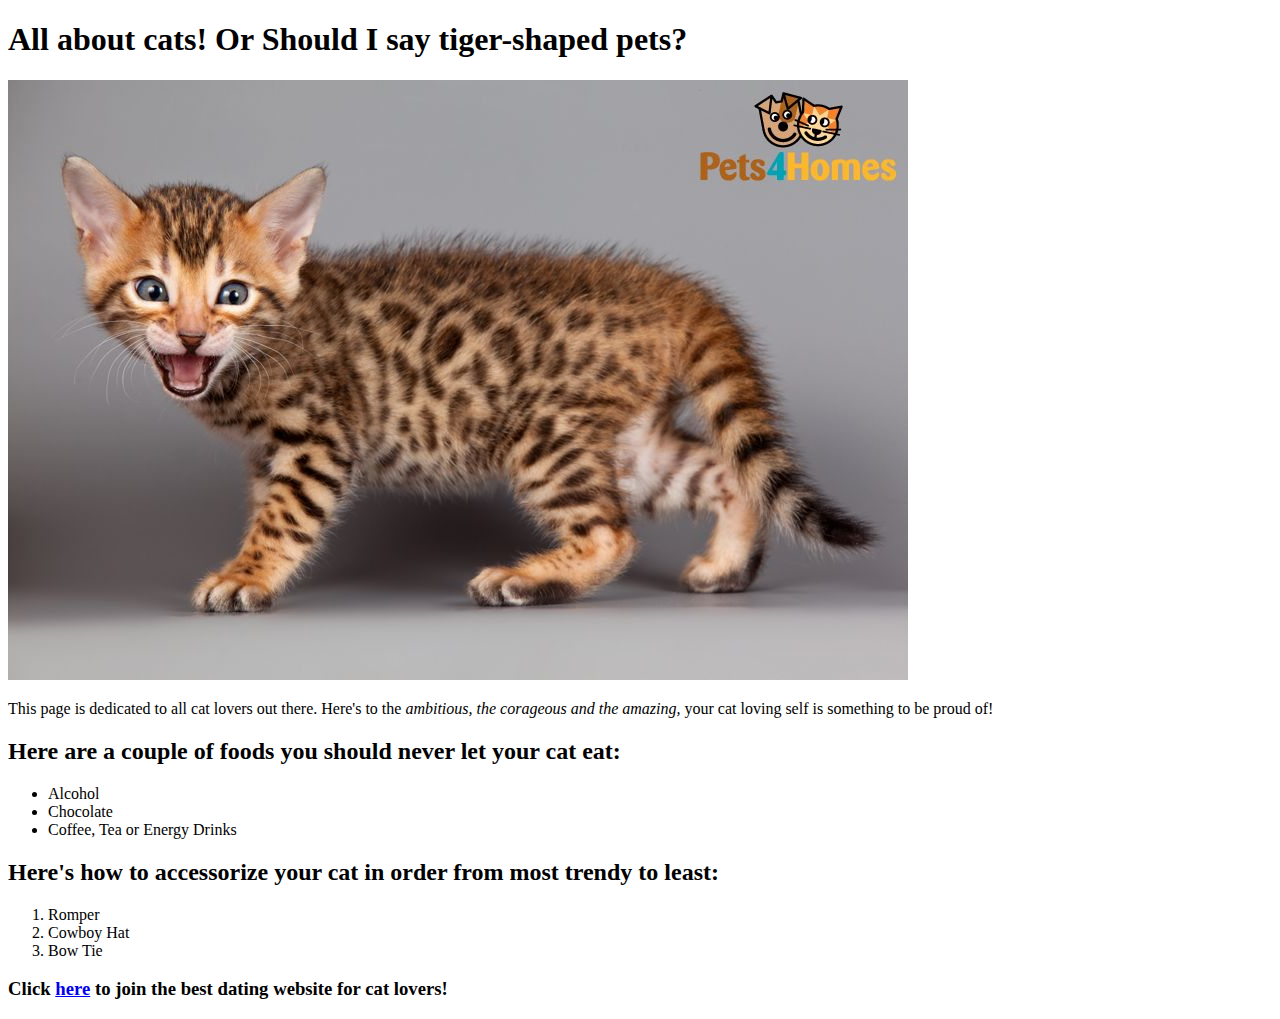
<file: web_basics/index.html>
<!DOCTYPE html>
<html>
  <head>
    <title>Meow</title>
  </head>
  <body>
  <h1> All about cats! Or Should I say tiger-shaped pets? </h1>
  <img src="bengal-cat-with-baby-7.jpg" alt="Cute Kitten">
  <p>
  This page is dedicated to all cat lovers out there. Here's to the <em>ambitious, the corageous and the amazing,</em> your cat loving self is something to be proud of!
  </p>
  <h2><strong>Here are a couple of foods you should never let your cat eat:</strong></h2>
  <ul>
    <li> Alcohol </li>
    <li> Chocolate </li>
    <li> Coffee, Tea or Energy Drinks </li>
  </ul>
  <h2>Here's how to accessorize your cat in order from most trendy to least:</h2>
  <ol>
   <li> Romper </li>
   <li> Cowboy Hat </li>
   <li> Bow Tie </li>
  </ol>
  <h3>Click <a href="https://www.purrsonals.com/">here</a> to join the best dating website for cat lovers!</h3>
  </body>
</html>
</file>
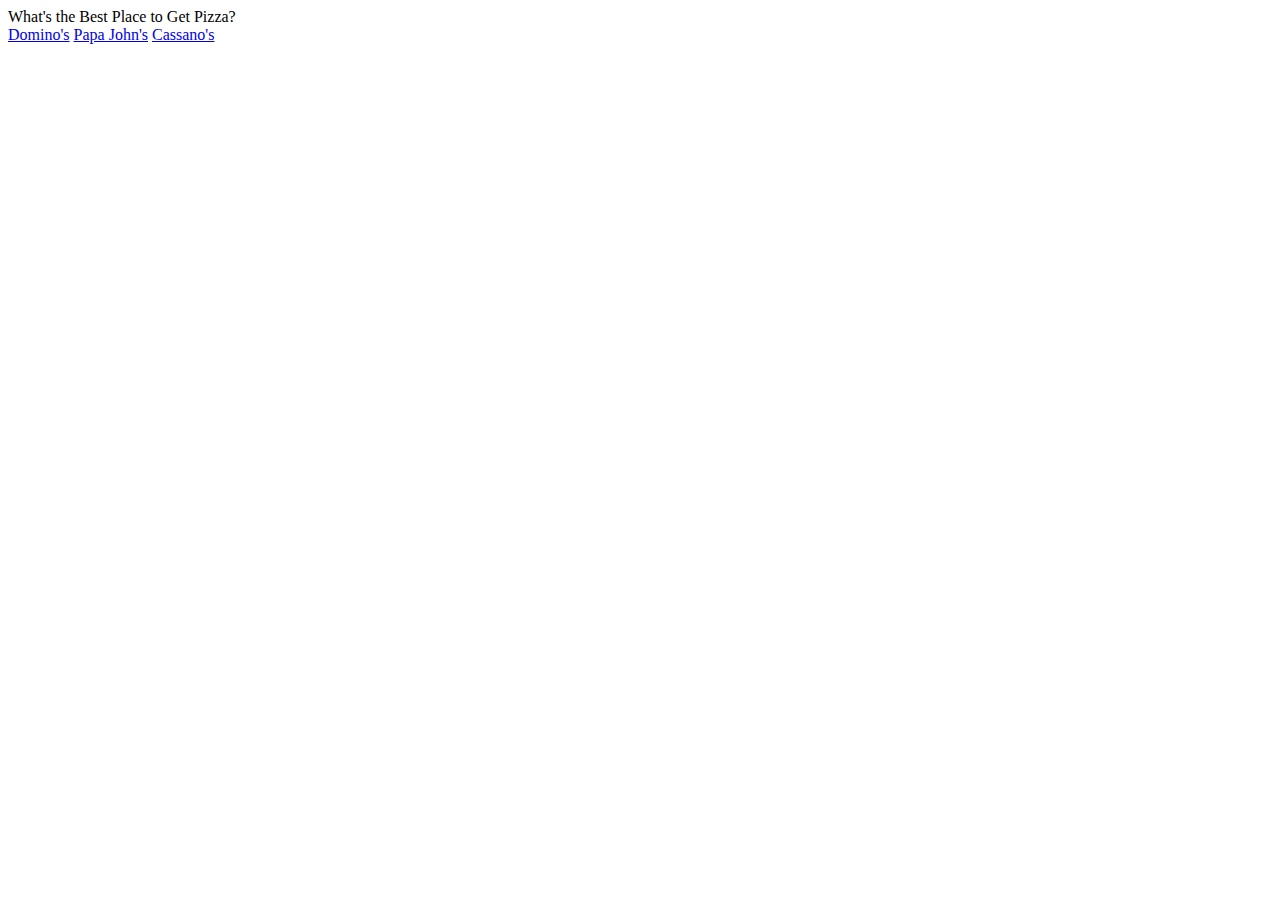
<file: html/gps/index.html>
<!DOCTYPE html>
<html>
  <head>
    <title>24/7 Pizza</title>
  </head>
    <body>
    <header>What's the Best Place to Get Pizza?</header>
<nav>
  <a href="https://www.dominos.com">Domino's</a>
  <a href="https://www.papajohns.com">Papa John's</a>
  <a href="https://www.cassanos.com">Cassano's</a>
</nav>
<main>

<article>

<section></section>

</article>

<aside></aside>

</main>
    <footer></footer>
    </body>
</html>
</file>
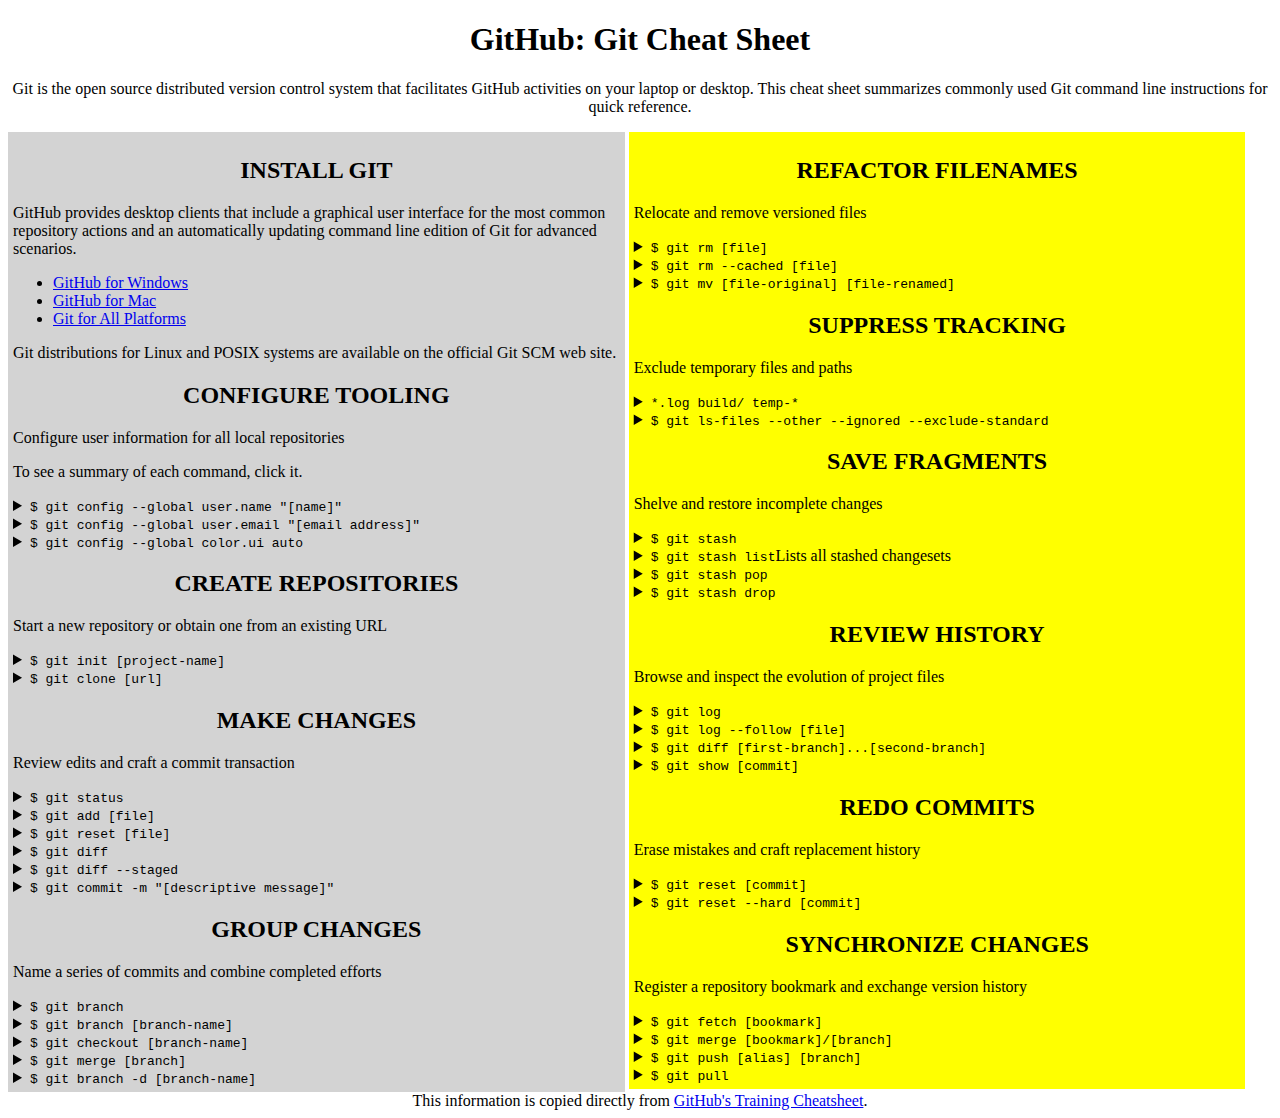
<file: css/gps2-1.html>
<!--
Write your names here:
1.
2.
We spent [#] hours on this challenge.
-->

<!-- This challenge uses HTML5 syntax that may not be available in all browsers (It works in Chrome and Safari, from my testing. (<details> and<summary>). -->

<!DOCTYPE html>
<html lang="en">
  <head>
    <meta charset="UTF-8">
    <link rel="stylesheet" type="text/css" href="gps2-1.css">
    <link rel="stylesheet" href="#">  <!-- Insert a link to the stylesheet here -->
    <title>Git Cheat Sheet</title>

  </head>

  <body>
    <header>
      <h1>GitHub: Git Cheat Sheet</h1>
      <p>Git is the open source distributed version control system that
        facilitates GitHub activities on your laptop or desktop.
        This cheat sheet summarizes commonly used Git command line
        instructions for quick reference.</p>
    </header>

    <section class="column-1">
      <article>
        <h2>INSTALL GIT</h2>
        <p>GitHub provides desktop clients that include a graphical user
        interface for the most common repository actions and an automatically
        updating command line edition of Git for advanced scenarios.</p>
        <ul>
          <li><a href="https://windows.github.com">GitHub for Windows</a></li>
          <li><a href="https://mac.github.com">GitHub for Mac</a></li>
          <li><a href="http://git-scm.com">Git for All Platforms</a></li>
        </ul>

        Git distributions for Linux and POSIX systems are available on the
        official Git SCM web site.
      </article>

      <article>
        <h2>CONFIGURE TOOLING</h2>
        <p>Configure user information for all local repositories</p>
        <p> To see a summary of each command, click it.</p>

        <details>
          <summary><code>$ git config --global user.name "[name]"</code></summary>
          <p>Sets the name you want attached to your commit transactions</p>
        </details>

        <details>
          <summary><code>$ git config --global user.email "[email address]"</code></summary>
          <p>Sets the email you want atached to your commit transactions</p>
        </details>

        <details>
          <summary><code>$ git config --global color.ui auto</code></summary>
          <p>Enables helpful colorization of command line output</p>
        </details>
      </article>

      <article>
        <h2>CREATE REPOSITORIES</h2>
        <p>Start a new repository or obtain one from an existing URL</p>

        <details>
          <summary><code>$ git init [project-name]</code></summary>
          <p>Creates a new local repository with the specified name</p>
        </details>

        <details>
          <summary><code>$ git clone [url]</code></summary>
          <p>Downloads a project and its entire version history</p>
        </details>
      </article>

      <article>
        <h2>MAKE CHANGES</h2>
        <p>Review edits and craft a commit transaction</p>

        <details>
          <summary><code>$ git status</code></summary>
          <p>Lists all new or modified files to be committed</p>
        </details>

        <details>
          <summary><code>$ git add [file]</code></summary>
          <p>Snapshots the file in preparation for versioning</p>
        </details>

        <details>
          <summary><code>$ git reset [file]</code></summary>
          <p>Unstages the file, but preserve its contents</p>
        </details>

        <details>
          <summary><code>$ git diff</code></summary>
          <p>Shows file differences not yet staged</p>
        </details>

        <details>
          <summary><code>$ git diff --staged</code></summary>
          <p>Shows file differences between staging and the last file version</p>
        </details>

        <details>
          <summary><code>$ git commit -m "[descriptive message]"</code></summary>
          <p>Records file snapshots permanently in version history</p>
        </details>
      </article>

      <article>
        <h2>GROUP CHANGES</h2>
        <p>Name a series of commits and combine completed efforts</p>

        <details>
          <summary><code>$ git branch</code></summary>
          <p>Lists all local branches in the current repository</p>
        </details>

        <details>
          <summary><code>$ git branch [branch-name]</code></summary>
          <p>Creates a new branch</p>
        </details>

        <details>
          <summary><code>$ git checkout [branch-name]</code></summary>
          <p>Switches to the specified branch and updates the working directory</p>
        </details>

        <details>
          <summary><code>$ git merge [branch]</code></summary>
          <p>Combines the specified branch’s history into the current branch</p>
        </details>

        <details>
          <summary><code>$ git branch -d [branch-name]</code></summary>
          <p>Deletes the specified branch</p>
        </details>
      </article>
    </section>

    <section class="column-2">
      <article>
        <h2>REFACTOR FILENAMES</h2>
        <p>Relocate and remove versioned files</p>

        <details>
          <summary><code>$ git rm [file]</code></summary>
          <p>Deletes the file from the working directory and stages the deletion</p>
        </details>

        <details>
          <summary><code>$ git rm --cached [file]</code></summary>
          <p>Removes the file from version control but preserves the file locally</p>
        </details>

        <details>
          <summary><code>$ git mv [file-original] [file-renamed]</code></summary>
          <p>Changes the file name and prepares it for commit</p>
        </details>
      </article>

      <article>
        <h2>SUPPRESS TRACKING</h2>
        <p>Exclude temporary files and paths</p>

        <details>
          <summary><code>*.log
                    build/
                    temp-*
          </code></summary>
          <p>A text file named .gitignore suppresses accidental versioning of files and paths matching the specified paterns</p>
        </details>

        <details>
          <summary><code>$ git ls-files --other --ignored --exclude-standard</code></summary>
          <p>Lists all ignored files in this project</p>
        </details>
      </article>

      <article>
        <h2>SAVE FRAGMENTS</h2>
        <p>Shelve and restore incomplete changes</p>

        <details>
          <summary><code>$ git stash</code></summary>
          <p>Temporarily stores all modified tracked files</p>
        </details>

        <details>
          <summary><code>$ git stash list</code>Lists all stashed changesets</summary>
          <p></p>
        </details>

        <details>
          <summary><code>$ git stash pop</code></summary>
          <p>Restores the most recently stashed files</p>
        </details>

        <details>
          <summary><code>$ git stash drop</code></summary>
          <p>Discards the most recently stashed changeset</p>
        </details>

      </article>

      <article>
        <h2>REVIEW HISTORY</h2>
        <p>Browse and inspect the evolution of project files</p>

        <details>
          <summary><code>$ git log</code></summary>
          <p>Lists version history for the current branch</p>
        </details>

        <details>
          <summary><code>$ git log --follow [file]</code></summary>
          <p>Lists version history for a file, including renames</p>
        </details>

        <details>
          <summary><code>$ git diff [first-branch]...[second-branch]</code></summary>
          <p>Shows content differences between two branches</p>
        </details>

        <details>
          <summary><code>$ git show [commit]</code></summary>
          <p>Outputs metadata and content changes of the specified commit</p>
        </details>
      </article>

      <article>
        <h2>REDO COMMITS</h2>
        <p>Erase mistakes and craft replacement history</p>

        <details>
          <summary><code>$ git reset [commit]</code></summary>
          <p>Undoes all commits after [commit], preserving changes locally</p>
        </details>

        <details>
          <summary><code>$ git reset --hard [commit]</code></summary>
          <p>Discards all history and changes back to the specified commit</p>
        </details>
      </article>

      <article>
        <h2>SYNCHRONIZE CHANGES</h2>
        <p>Register a repository bookmark and exchange version history</p>

        <details>
          <summary><code>$ git fetch [bookmark]</code></summary>
          <p>Downloads all history from the repository bookmark</p>
        </details>

        <details>
          <summary><code>$ git merge [bookmark]/[branch]</code></summary>
          <p>Combines bookmark’s branch into current local branch</p>
        </details>

        <details>
          <summary><code>$ git push [alias] [branch]</code></summary>
          <p>Uploads all local branch commits to GitHub</p>
        </details>

        <details>
          <summary><code>$ git pull</code></summary>
          <p>Downloads bookmark history and incorporates changes</p>
        </details>
      </article>
    </section>

    <footer>
      This information is copied directly from <a href="https://training.github.com/kit/downloads/github-git-cheat-sheet.pdf">GitHub's Training Cheatsheet</a>.
    </footer>
  <!-- Add your reflection here as a comment. -->
  </body>
</html>
</file>
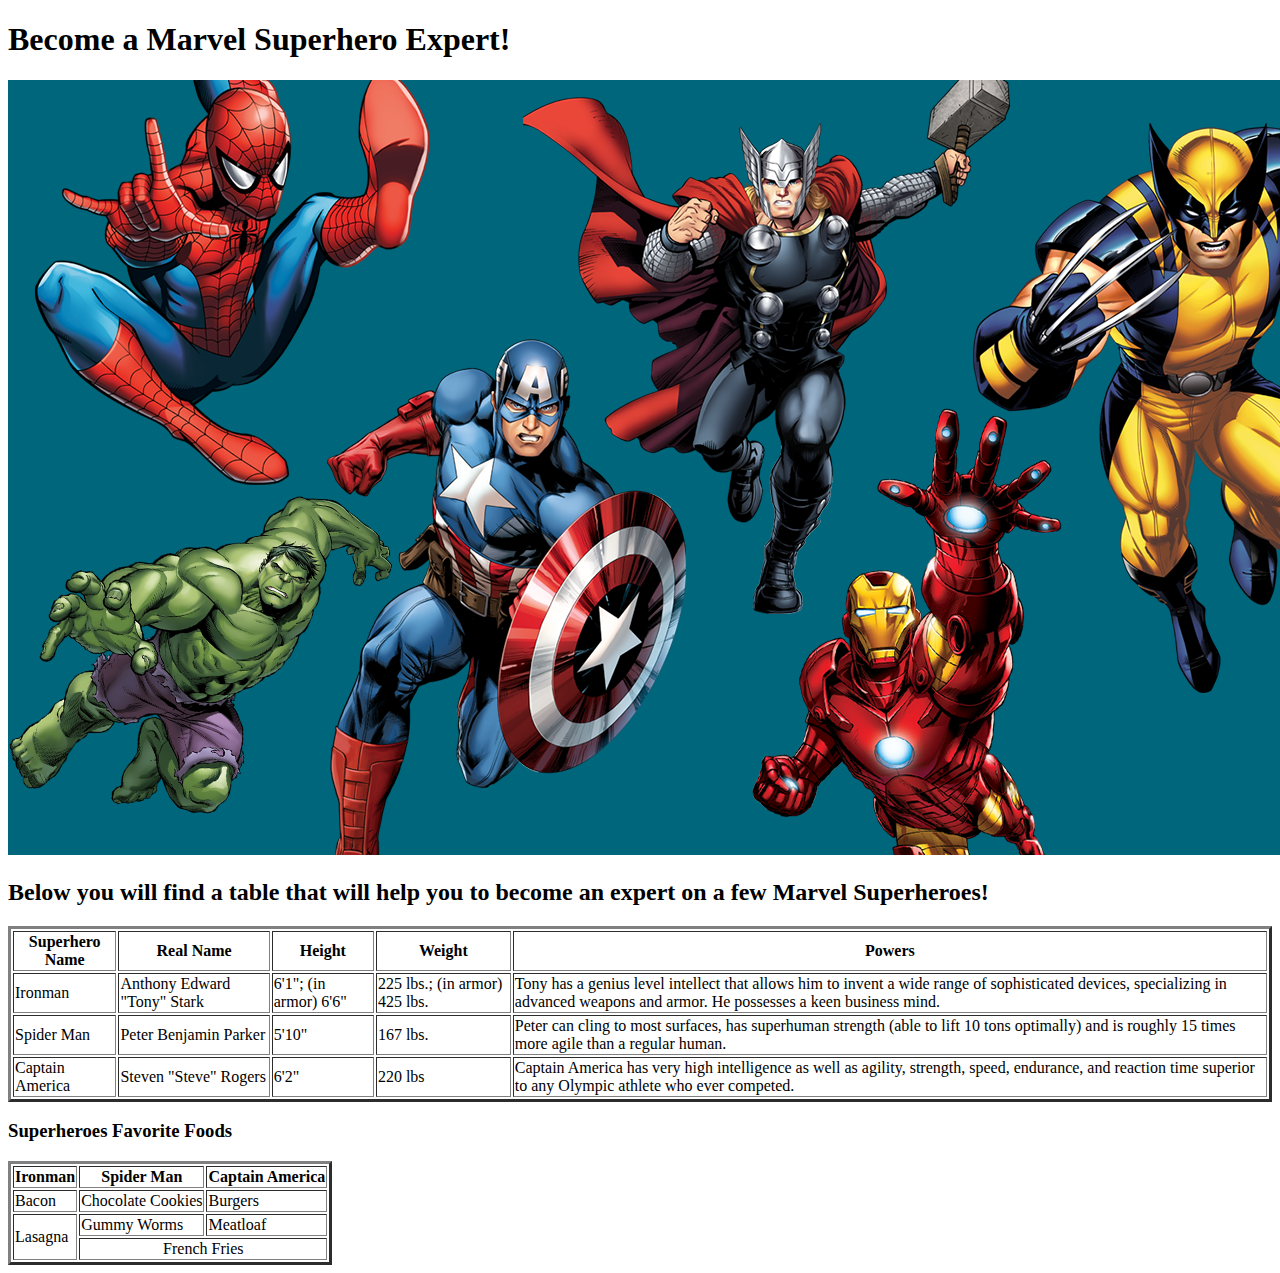
<file: html/table-practice.html>
<!DOCTYPE html>
<html>
  <head>
    <title> Marvel Superheroes</title>
  </head>
  <body>
    <h1>Become a Marvel Superhero Expert!</h1>
    <img src="Marvel.png" alt="Marvel Superheroes">
    <h2>
    Below you will find a table that will help you to become an expert on a few Marvel Superheroes!
    </h2>
  </body>
  <table border="3">
  <tr>
    <th>Superhero Name</th>
    <th>Real Name</th>
    <th>Height</th>
    <th>Weight</th>
    <th>Powers</th>
  </tr>
  <tr>
    <td>Ironman</td>
    <td>Anthony Edward "Tony" Stark</td>
    <td>6'1"; (in armor) 6'6"</td>
    <td>225 lbs.; (in armor) 425 lbs.</td>
    <td>Tony has a genius level intellect that allows him to invent a wide range of sophisticated devices, specializing in advanced weapons and armor. He possesses a keen business mind.</td>
  </tr>
  <tr>
   <td>Spider Man</td>
    <td>Peter Benjamin Parker</td>
    <td>5'10"</td>
    <td>167 lbs.</td>
    <td>Peter can cling to most surfaces, has superhuman strength (able to lift 10 tons optimally) and is roughly 15 times more agile than a regular human. </td>
  </tr>
  <tr>
   <td>Captain America</td>
    <td>Steven "Steve" Rogers</td>
    <td>6'2"</td>
    <td>220 lbs</td>
    <td>Captain America has very high intelligence as well as agility, strength, speed, endurance, and reaction time superior to any Olympic athlete who ever competed. </td>
  </tr>
</table>
<h3>Superheroes Favorite Foods</h3>
<table border=3>
    <tr>
      <th>Ironman</th>
      <th>Spider Man</th>
      <th>Captain America</th>
    </tr>
    <tr>
      <td>Bacon</td>
      <td>Chocolate Cookies</td>
      <td>Burgers</td>
    </tr>
    <tr>
      <td rowspan="2">Lasagna</td>
      <td>Gummy Worms</td>
      <td>Meatloaf</td>
    </tr>
    <tr>
      <td colspan="2"><center>French Fries</center></td>
    </tr>
</table>
</html>
</file>
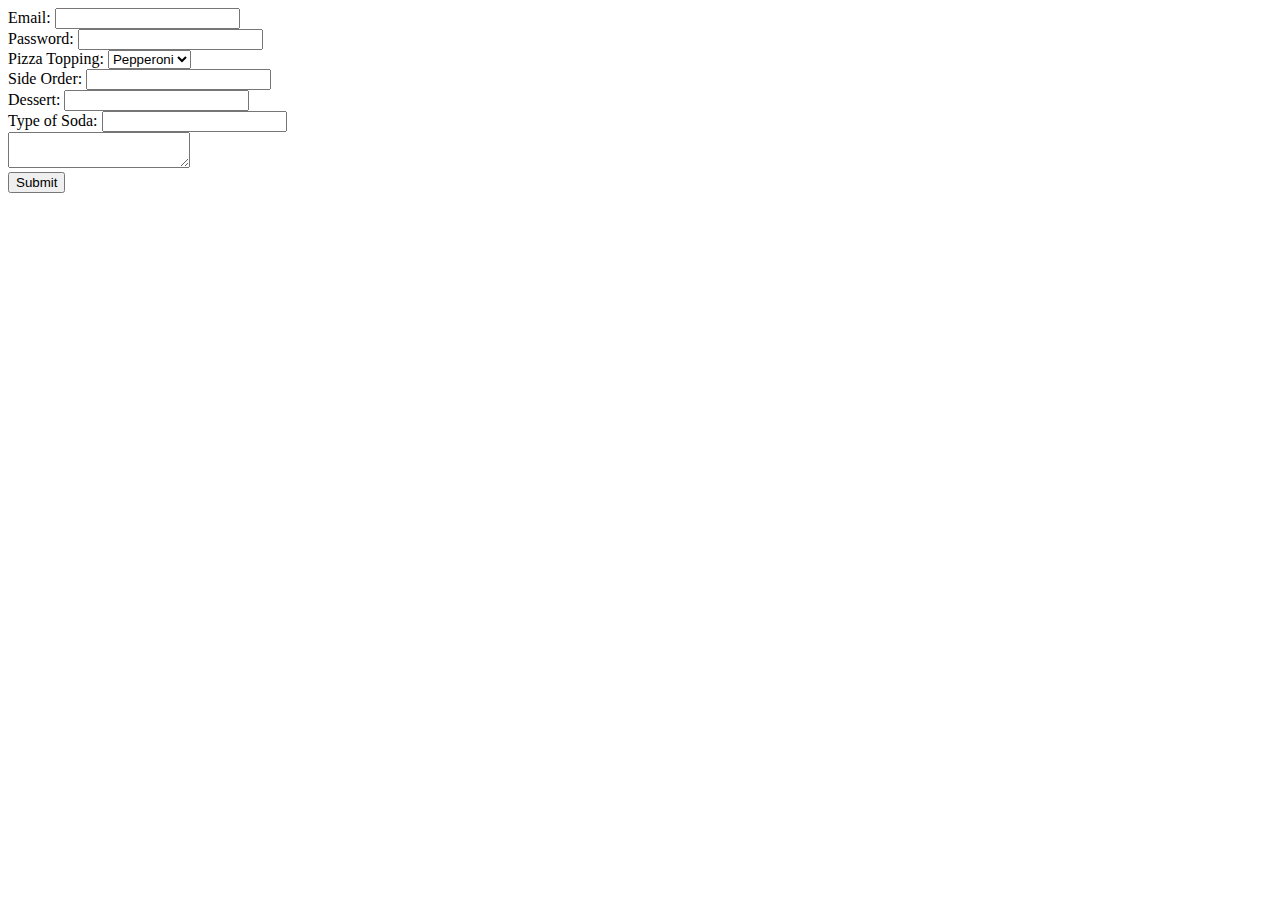
<file: html/forms/practice-form.html>
<!DOCTYPE html>
<html>
<head>
<title>Pizza Order Form</title>
</head>

<form name="success" action="success.html" method="post">

  <div>
    <label>Email:</label>
    <input type="email" name="email">
  </div>
  <div>
    <label>Password:</label>
    <input type="password" name="password">
  </div>

   <div>
      <label>Pizza Topping:</label>
      <select name="Pizza">
        <option value="Pepperoni">Pepperoni</option>
        <option value="Onions">Onions</option>
        <option value="Peppers">Peppers</option>
      </select>
    </div>

    <div>
    <label>Side Order:</label>
    <input type="text" name="side order">
  </div>

  <div>
    <label>Dessert:</label>
    <input type="text" name="dessert">
  </div>

  <div>
    <label>Type of Soda:</label>
    <input type="text" name="Soda">
  </div>

    <textarea name="comments"></textarea>
<br>
  <button type="submit">Submit</button>
</form>
</file>
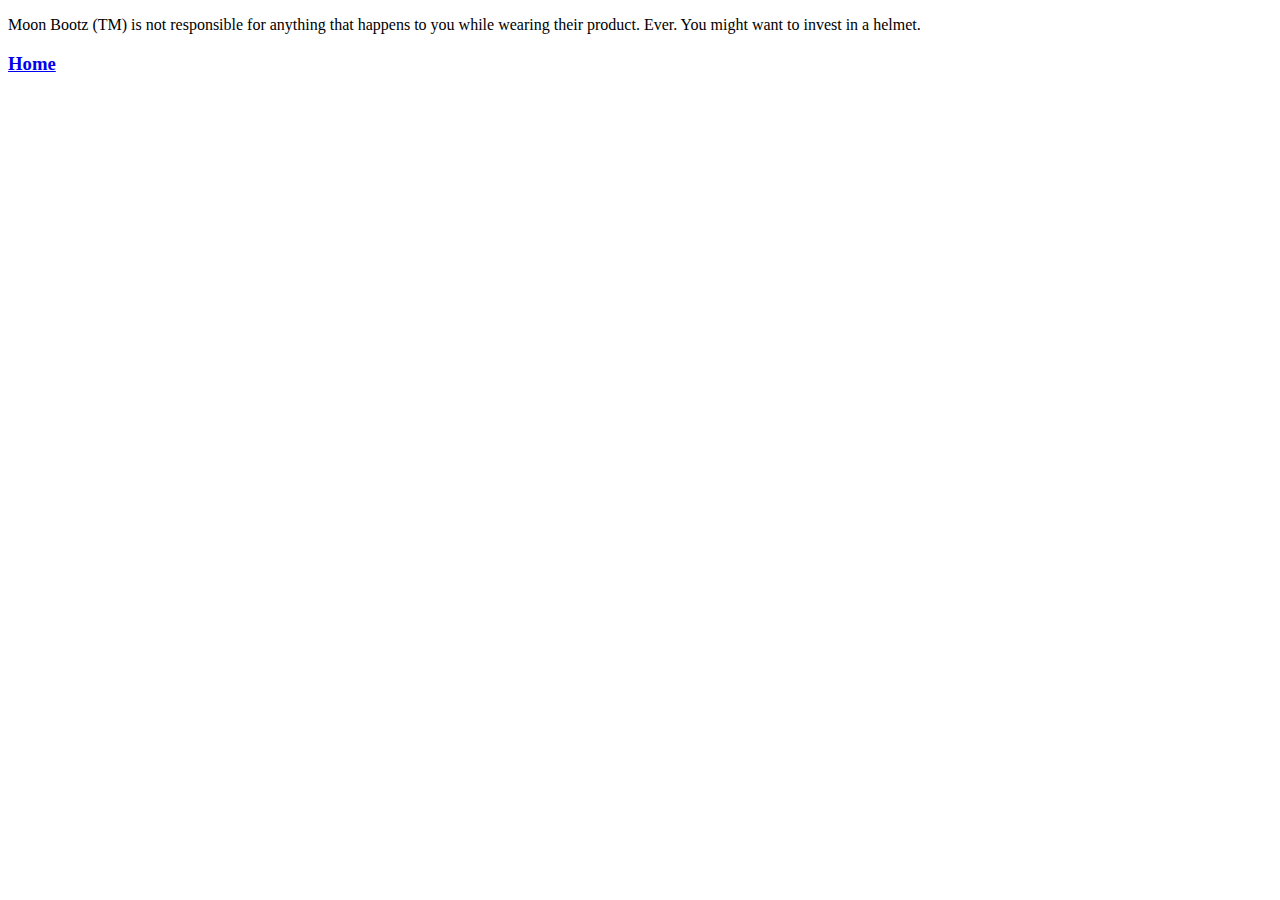
<file: html/moon_bootz/legal/waiver.html>
<!DOCTYPE html>
<html>
<head>
  <title>Legal Waiver</title>
</head>
<body>
  <p>Moon Bootz (TM) is not responsible for anything that happens to you while wearing their product. Ever. You might want to invest in a helmet.</p>

 <header><h3><a href="../index.html">Home</h3></header>
</body>
</html>
</file>
<file: css/gps2-1.css>
body{
  font-family: Century Gothic;
  background-image: url(https://octodex.github.com/images/twenty-percent-cooler-octocat.png);
  background-size: 200px;
}

h1, h2, header, footer {
  text-align: center;
}

.column-1{
  display: inline-block;
  background: lightgray;
  width: 48%;
  vertical-align: top;
  padding: 5px;
}

.column-2{
  display: inline-block;
  background: yellow;
  width: 48%;
  vertical-align: top;
  padding: 5px;
}
</file>
